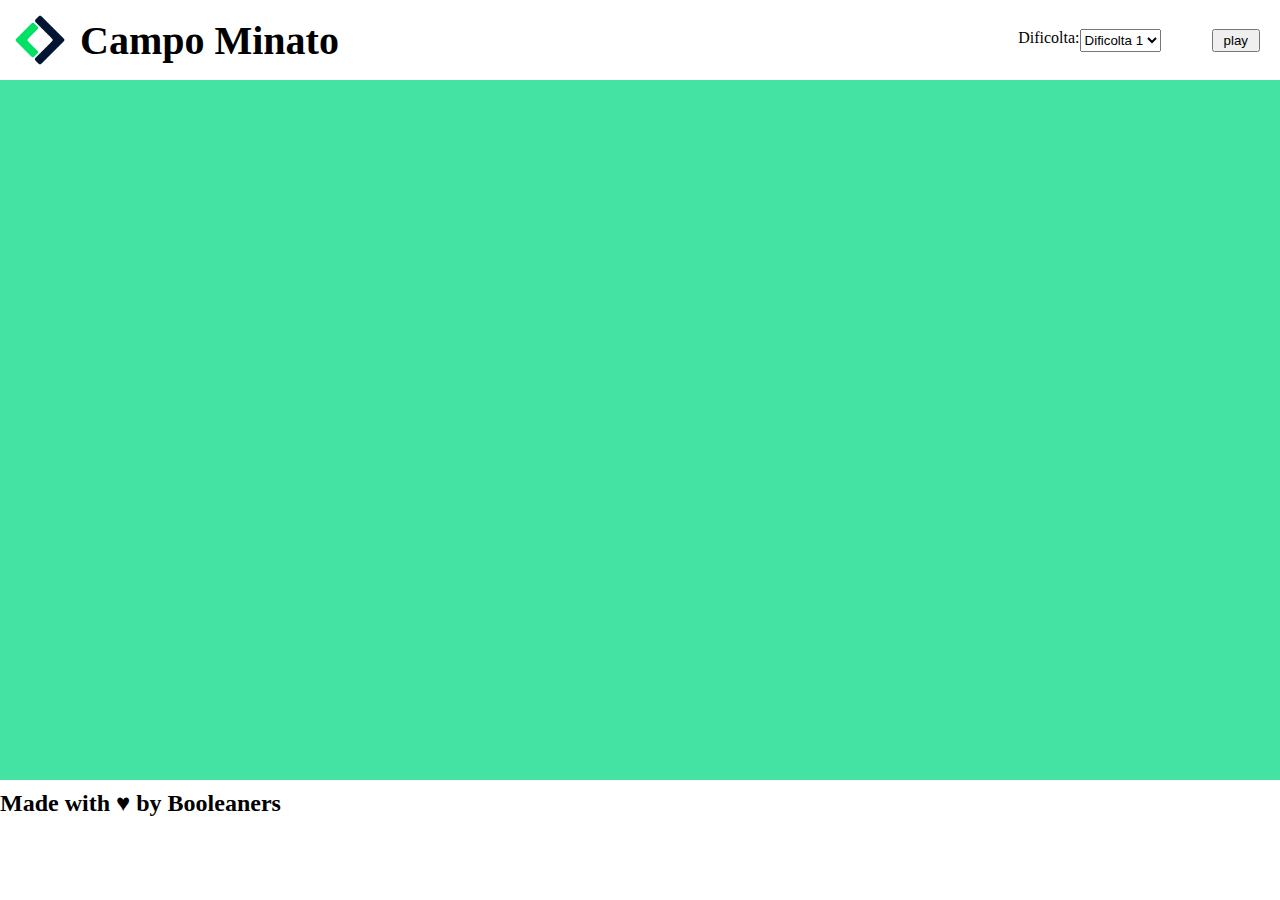
<file: index.html>
<!DOCTYPE html>
<html lang="en">
<head>
    <meta charset="UTF-8">
    <meta http-equiv="X-UA-Compatible" content="IE=edge">
    <meta name="viewport" content="width=device-width, initial-scale=1.0">
    <title>Griglia Campo Minato</title>
    <link rel="stylesheet" href="css/style.css">
</head>
<body>
<header>
    <div class="header-top">
        <div class="logo">
            <img src="img/logo-boolean.png" alt="logo">
            <span class="logo-text">Campo Minato</span>
        </div>
        <div class="gioco">
            <div class="casellagioco">
                <div>Dificolta:</div>
                <select id="casellaSelezione">
                    <option value="1" id="facile">Dificolta 1</option>
                    <option value="2" id="medio">Dificolta 2</option>
                    <option value="3" id="dificile">Dificolta 3</option>
                </select>
                <button id="playBtn" type="button" name="button">play</button>
            </div>
            
            

        </div>
        
       
    </div>

</header>

<main>


<div id="grid">
    <!--
        <div class="square">
            
        </div>
    -->
</div>
</main>

<footer>
   <div class="footer-bottom">
    <h2>Made with &#9829; by Booleaners</h2>

   </div>
</footer>


    <script type="text/javascript" src="js/main.js"></script>
</body>
</html>
</file>
<file: css/style.css>
*{
    margin: 0;
    padding: 0;
    box-sizing: border-box;

}
header{
    display: flex;
    justify-content: space-between;
   
}
.header-top{
    width: 100%;
   
    
    display: flex;
    justify-content: space-between;
    align-items: center;
   
}
img{
    width: 80px;
}
.logo-text{
    font-size: 40px;
    color: #000;
   
    font-weight: bold;
}
header .logo{
    display: flex;
    align-items: center;
}
.gioco{
    padding: 20px;
}
#playBtn{
    padding: 2px 10px;
}
.footer-bottom{
    width: 100%;
    height: 70px;
}
h2 {
    margin-top: 10px;
}
main{
    background-color: rgb(68, 226, 163);
    padding-top: 50px;
    padding-bottom: 50px;
}

#grid {
    width: 600px;
    height: 600px;
    margin: auto;
    display: flex;
    flex-wrap: wrap;
}

.square {
    width: calc(100% / 10);
    height: calc(100% / 10);
    border: solid 1px #29292b;
    text-align: center;
    padding-top: 20px;
}

.square.clicked {
    background-color: rgb(235, 155, 155);
}


.casellagioco{
    display: flex;
}

select#casellaSelezione {
    margin-right: 51px;
}
</file>
